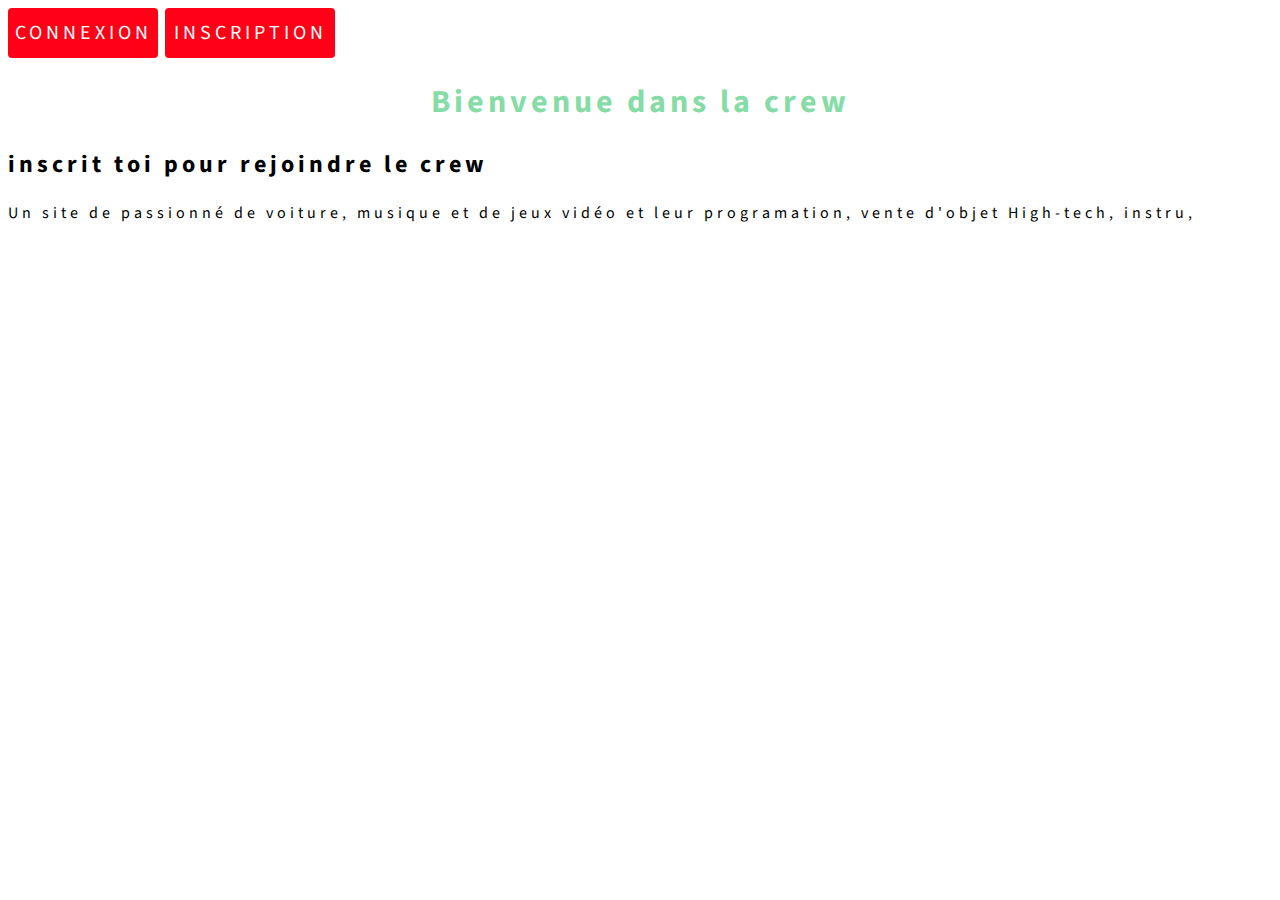
<file: index.html>
<!DOCTYPE html>
<html>
<head>
	<link rel="shortcut icon" type="x-icon" href="img/2hdmicon.png">
	<meta charset="utf-8">

	<title>2H DU MATIN</title>

	<link rel="stylesheet" type="text/css" href="css/style.css">
	



	
</head>
<body>
	<div class="container">
		<button class="connexion">CONNEXION</button>
		<button class="inscription">INSCRIPTION</button>
	</div>
		
	<h1>Bienvenue dans la crew</h1>


		<h2>inscrit toi pour rejoindre le crew</h2>


			<p = class="css">Un site de passionné de voiture, musique et de jeux vidéo et leur programation, vente d'objet High-tech, instru,
				<p/>


			
				

			

	 





</body>
</html>
</file>
<file: css/style.css>
@import url('https://fonts.googleapis.com/css2?family=Source+Sans+Pro:wght@600&display=swap');

* {
	font-family: 'Source Sans Pro', sans-serif;
	letter-spacing: 4px;
}
h1{
	color: rgba(80, 205, 126, 0.7);
	
	text-align: center;
}
	
h2{
	color:blue 
		
		
		
	
          text-align: center;
	
	
	font-family: 'Source sans pro' , sans-serif;
	
}


.connexion {
	width: 150px;
	height: 50px;
	border: none;
	color: white;
	background-color: #ff0016;
	border-radius: 4px;
	box-shadow: inset 0 0 0 0 #0055FF;
	transition: ease-out 0.3s;
	font-size: 20px;
	outline: none;
}

.connexion:hover {
	box-shadow: inset 150px 0 0 0 #A2000E;
}

.inscription {
	width: 170px;
	height: 50px;
	border: none;
	color: white;
	background-color: #ff0016;
	border-radius: 4px;
	box-shadow: inset 0 0 0 0 #0055FF;
	transition: ease-out 0.3s;
	font-size: 20px;
	outline: none;
}

.inscription:hover {
	box-shadow: inset 170px 0 0 0 #A2000E;
}
</file>
